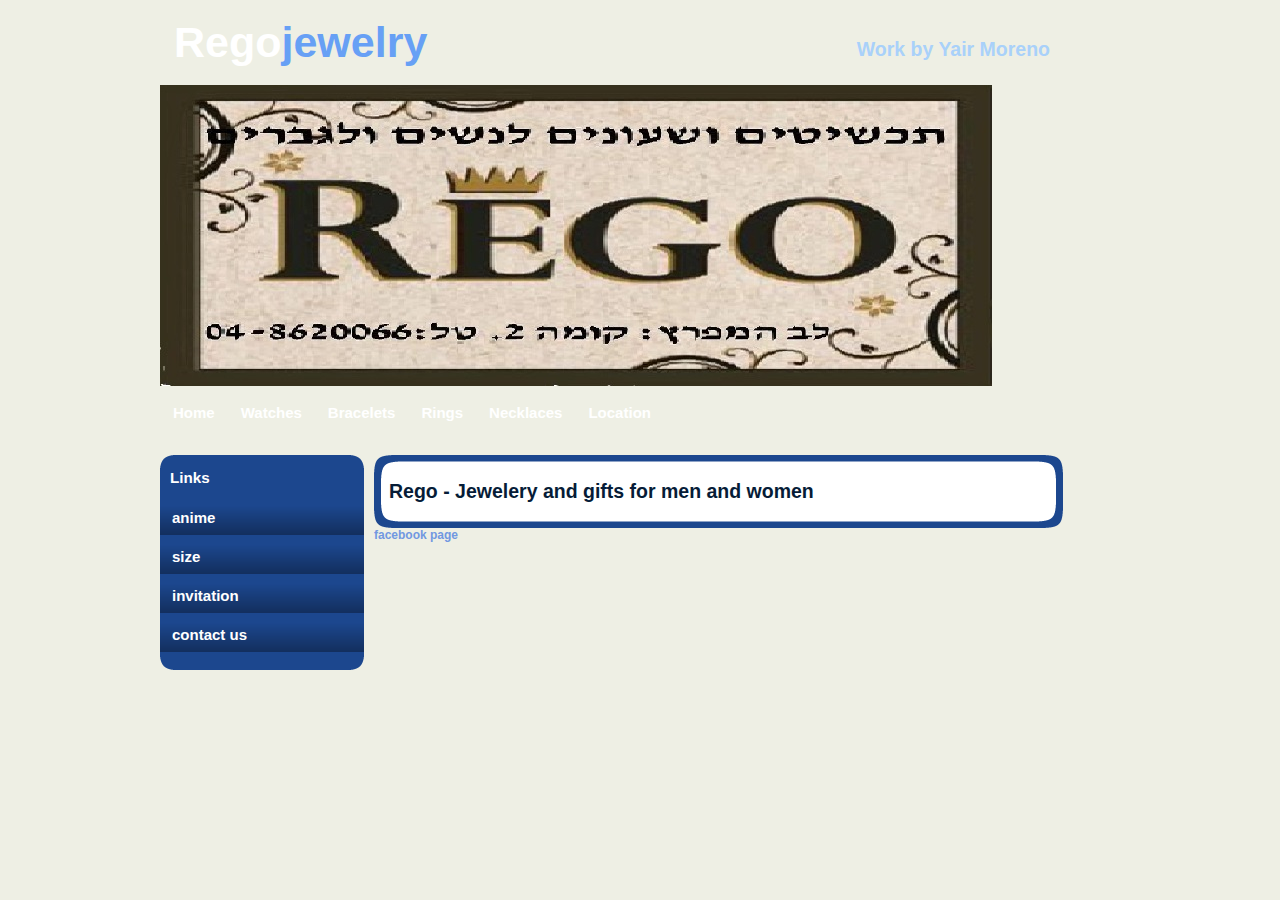
<file: index.html>
<!DOCTYPE html PUBLIC "-//W3C//DTD XHTML 1.0 Transitional//EN" "https://www.facebook.com/shaulll/">
<html xmlns=https://www.facebook.com/shaulll/">
<head>
<meta http-equiv="Content-Type" content="text/html; charset=utf-8" />
<link rel="stylesheet" type="text/css" href="style.css" />
<title>Rego</title>
</head>

<body>
<div id="container">
		<div id="header">
        	<h1>Rego<span class="off">jewelry</span></h1>
            <h2>Work by Yair Moreno</h2>
        </div>   
       <IMG SRC="Rego cover.jpg"> 
        <div id="menu">
        	<ul>
            	<li class="menuitem"><a href="#">Home</a></li>
                <li class="menuitem"><a href="#">Watches</a></li>
                <li class="menuitem"><a href="#">Bracelets</a></li>
                <li class="menuitem"><a href="#">Rings</a></li>
                <li class="menuitem"><a href="#">Necklaces</a></li>
              <li class="menuitem"><a href="#">Location</a></li>
            </ul>
        </div>
        
        <div id="leftmenu">

        <div id="leftmenu_top"></div>

				<div id="leftmenu_main">    
                
                <h3>Links</h3>
                        
                <ul>
                    <li><a href="#">anime</a></li>
                    <li><a href="#">size</a></li>
                    <li><a href="#">invitation</a></li>
                    <li><a href="#">contact us</a></li>
                   
                </ul>
</div>
                
                
              <div id="leftmenu_bottom"></div>
        </div>
        
        
        
        
		<div id="content">
        
        
        <div id="content_top"></div>
        <div id="content_main">
        	<h2>Rego - Jewelery and gifts for men and women </h2>
        	
</div>
        <div id="content_bottom"></div>
            
            <div id="footer"><h3><a href="https://www.facebook.com/shaulll/">facebook page</a></h3></div>
      </div>
   </div>
</body>
</html>
</file>
<file: style.css>
body {
	margin: 0;
	padding: 0;
	text-align: left;
	font: 12px Arial, Helvetica, sans-serif;
	font-size: 13px;
	color: #061C37;
	background: #EEEFE4;
	background-image:url(images/background.png);
	background-repeat:repeat-x;
}
*
{
  margin: 0 auto 0 auto;
 text-align:left;}

#container
{
  display: block; 
  height:auto;
  position: relative; 
  width: 960px;
}


#header
{
height:85px;
width:960px;	
}

#header h1
{
	position:absolute;
text-align:left;
color:#FFFFFF;
font-size:43px;
color:#FFF;	
left:14px;
top:18px;
}


#header h2
{
position:absolute;
text-align:right;
color:#A9D1FA;
left:490px;
top:38px;
width:400px;
}

#mainpic
{
background-image:url(images/main.jpg);
background-repeat:no-repeat;
width:900px;
height:354px;	
}



.off
{
color:#67A0F5;
}


#menu
{
display:block;
float:left;
clear:both;
width:960px;
height:54px;
float:left;
clear:both;
}

#leftmenu
{
margin-top:15px;
width:204px;
float:left;
}

#leftmenu_top
{
width:204px;
height:14px;
background-image:url(images/leftmenu_top.png);
}
#leftmenu_bottom
{
width:204px;
height:14px;
background-image:url(images/leftmenu_bottom.png);
}
#leftmenu_main
{
width:204px;
height:auto;
background-color:#1C478E;
}

#leftmenu_main ul
{
list-style: none;
padding: 0px;
width:204px;
}


#leftmenu_main h3
{
list-style: none;
padding: 0px;
width:204px;
color:#FFFFFF;
padding-left:10px;
padding-bottom:14px;
}

#leftmenu_main ul li
{
list-style: none;
padding: 0px;
width:204px;
text-align:left;
}

#leftmenu_main ul li a, #leftmenu_main ul li a:visited
{
	display:block;
list-style: none;
padding: 0px;
width:192px;
padding-left:12px;
padding-top:4px;
height:30px;
text-align:left;
background-image:url(images/leftmenu_link.png);
background-repeat:repeat-x;
margin-top:5px;
color:#FFFFFF;
text-decoration:none;
font-size:15px;
font-weight:bold;
}

#leftmenu_main ul li a:hover
{
color:#87BCF8;
	
	
}




#content
{
display:block;
float:left;
width:689px;
height:auto;
padding-left:10px;
padding-top:15px;
padding-right:10px;
padding-bottom:5px;
}


#content_top
{
	background-image:url(images/main_top.png);
	background-repeat:no-repeat;
	width:689px;
	height:25px;
}

#content_main
{
background-image:url(images/main_back.png);
background-repeat:repeat-y;
width:659px;
padding-left:15px;
padding-right:15px;
}

#content_bottom
{
background-image:url(images/main_bottom.png);
background-repeat:no-repeat;
width:689px;
height:25px;
}








#footer
{
width:inherit;
height:auto;
}

#footer h3 a,#footer h3 a:visited
{
display:inline;
text-align:center;
font-size:12px;
text-decoration:none;
color:#7198E1;
}


#menu ul {
	list-style: none;
	padding: 0px;
	margin-left:auto;
	width:960px;
}

#menu li {
	list-style: none;
	padding: 0px;	
	display: inline; 
	
}

#menu a {
	float: left;
	height: 36px;
	display: block;
	text-align: center;
	text-decoration: none;
	color: #ffffff;
	font-weight: bold;
	padding-top: 18px;
	font-size: 15px;
	padding-left:13px;
	padding-right:13px;
	
}

#menu a:hover{
	color:#86AEF9;
	background-image:url(images/linkbackground.jpg);
	background-repeat:repeat-x;
}

#content p
{
	
}


html, body {
text-align: center;
}
p {text-align: left;}
</file>
